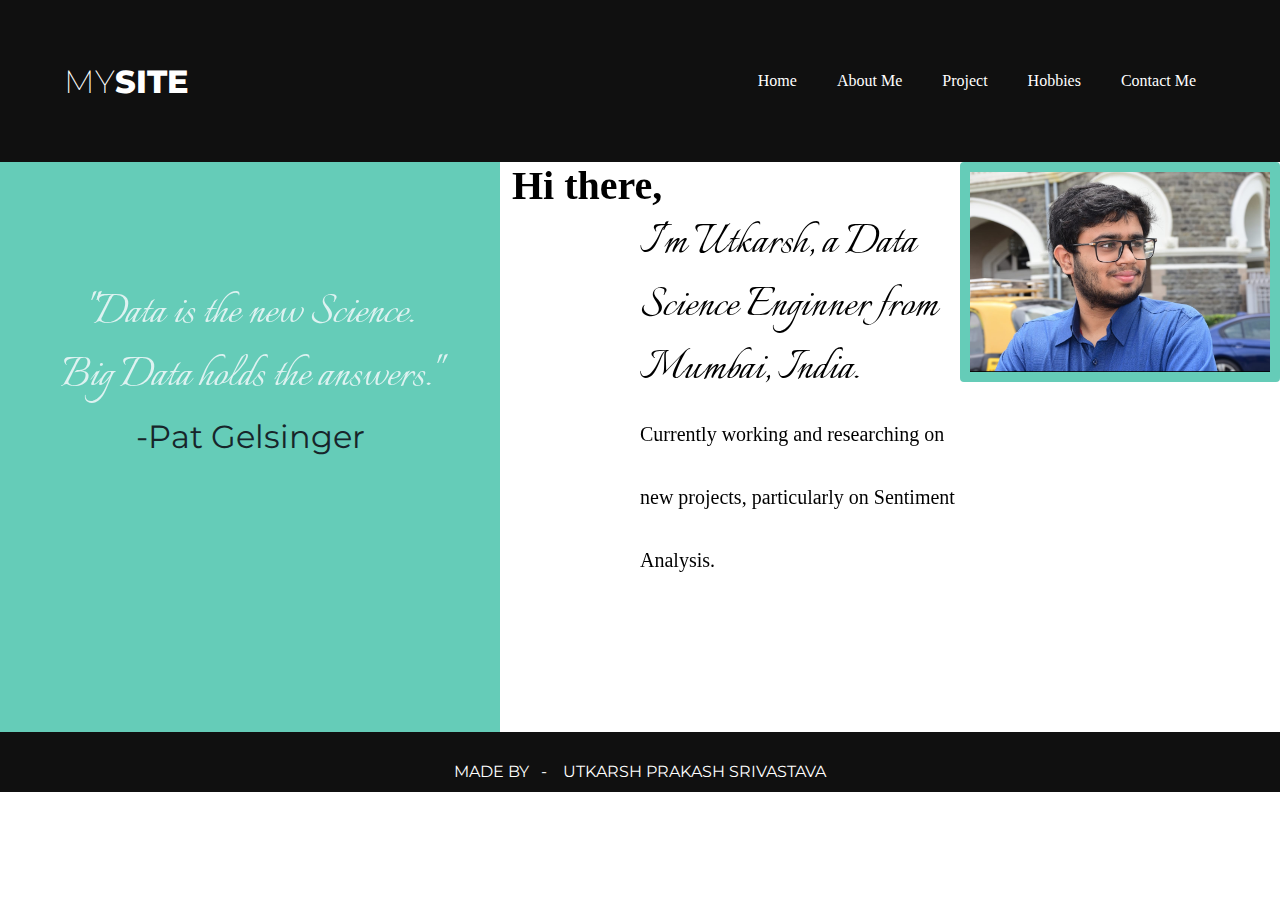
<file: index.html>
<!DOCTYPE html>
<html>
    <head>
        <link href="https://fonts.googleapis.com/css2?family=Montserrat:wght@400;800&display=swap" rel="stylesheet">
        <link href="https://fonts.googleapis.com/css2?family=Italianno&display=swap" rel="stylesheet">
        <link rel="stylesheet" type="text/css" href="css\home.css">

        <title>My Website</title>
    </head>
   <body>
       <div class="header">
            <div class="inner_header">
                <div class ="logo_container">
                    <h1>MY<span>SITE</span></h1>
                </div>


                <ul class=" navigation">
                    <a href="index.html"><li>Home</li></a>
                    <a href="AboutMe.html"><li>About Me</li></a>
                    <a href="projects.html"><li>Project</li></a>
                    <a href="hobbies.html"><li>Hobbies</li></a>
                    <a href="contact.html"><li>Contact Me</li></a>

                </ul>
                
            </div>
       </div>

       <div class="main">
           <h3>
               Hi there, 
           </h3>
           
        <p>I'm Utkarsh, a  Data Science Enginner from Mumbai, India.  
            <br><span>Currently working and researching on new projects, particularly on 
            Sentiment Analysis. 
            </span>


        </p>
        
    </div>

       <img id = "picture" src="img\pic.jpeg" alt="profile picture" >

       <div class = "sidenav">
        <p>
            "Data is the new Science.
            <br>
            Big Data holds the answers."
            <br>
            <span>
                -Pat Gelsinger
            </span>
        </p>
    </div>

    

  
    
    

       <div class="footer">
        <p> MADE BY &ensp;- &ensp; UTKARSH PRAKASH SRIVASTAVA</p>
    </div>

    
        
        

   </body>

        

    
</html>
</file>
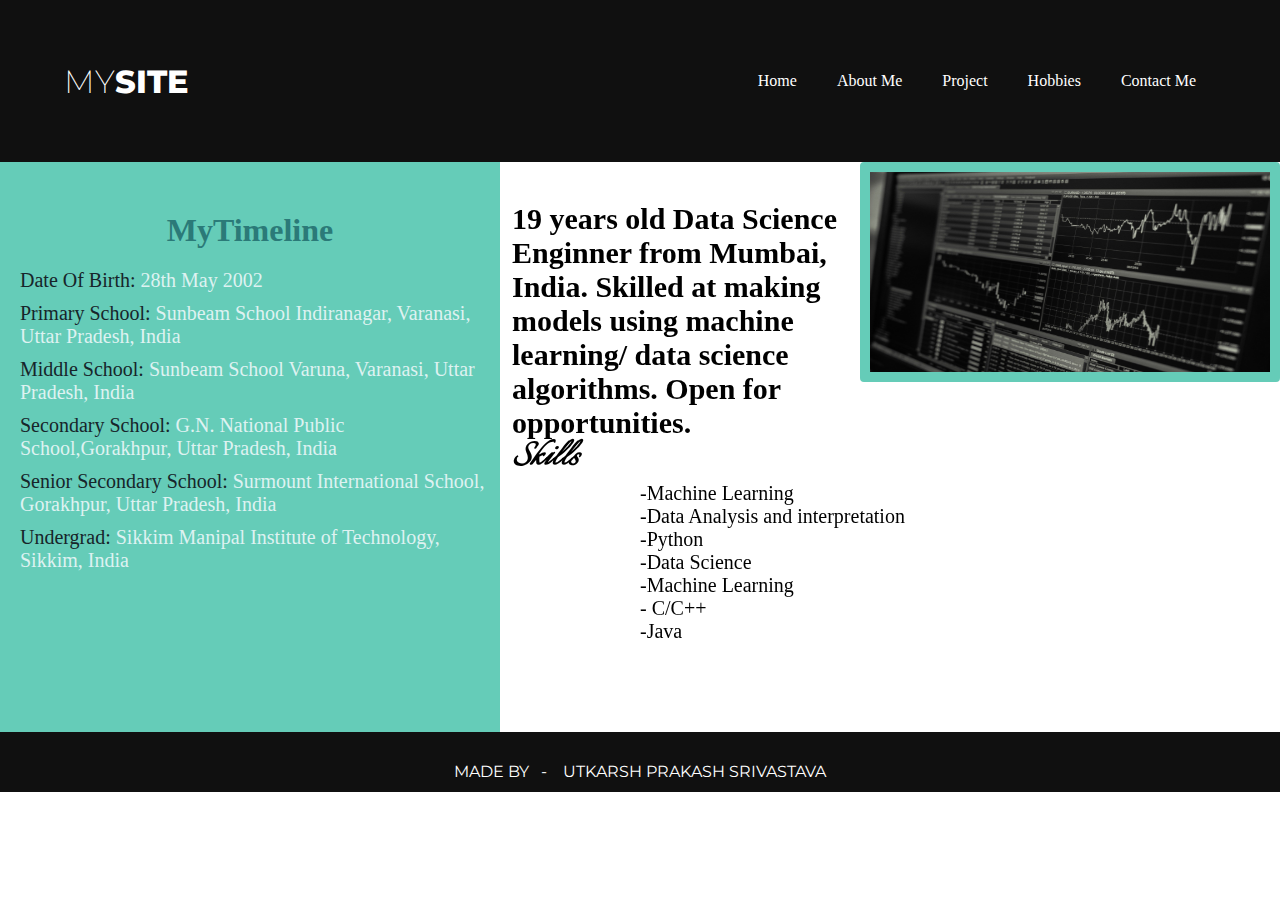
<file: AboutMe.html>
<!DOCTYPE html>
<html>
    <head>
        <link href="https://fonts.googleapis.com/css2?family=Montserrat:wght@400;800&display=swap" rel="stylesheet">
        <link href="https://fonts.googleapis.com/css2?family=Italianno&display=swap" rel="stylesheet">
        <link rel="stylesheet" type="text/css" href="css\AboutMe.css">

        <title>My Website</title>
    </head>
   <body>
       <div class="header">
            <div class="inner_header">
                <div class ="logo_container">
                    <h1>MY<span>SITE</span></h1>
                </div>


                <ul class=" navigation">
                    <a href="index.html"><li>Home</li></a>
                    <a href="AboutMe.html"><li>About Me</li></a>
                    <a href="projects.html"><li>Project</li></a>
                    <a href="hobbies.html"><li>Hobbies</li></a>
                    <a href="contact.html"><li>Contact Me</li></a>

                </ul>
                
            </div>
       </div>

       <img id = "picture" src="img\stock-1863880_1920.jpg" alt="ai" >
       <div class="main">
           <h4>19 years old Data Science Enginner from Mumbai, India. Skilled at making models using machine learning/ data science 
               algorithms. Open for opportunities.
           </h4>
           <h3>
               <i>Skills</i>
           </h3>
           <p>
            
                     -Machine Learning
                     <br>
                     -Data Analysis and interpretation
                     <br>
                     -Python
                     <br> 
                     -Data Science
                     <br>
                     -Machine Learning
                     <br>
                     - C/C++
                      <br>
                     -Java
                 
        
           </p>




        
    </div>

       
       <div class = "sidenav">
        <h1> My<span>Timeline</span></h1>
        <p>Date Of Birth: <span>28th May 2002</span></p>
        <p> Primary School: <span>Sunbeam School Indiranagar, Varanasi, Uttar Pradesh, India </span></p>
        <p> Middle School: <span>Sunbeam School Varuna, Varanasi, Uttar Pradesh, India </span></p>
        <p> Secondary School: <span>G.N. National Public School,Gorakhpur, Uttar Pradesh, India </span></p>
        <p> Senior Secondary School: <span>Surmount International School, Gorakhpur, Uttar Pradesh, India </span></p>
        <p> Undergrad: <span>Sikkim Manipal Institute of Technology, Sikkim, India </span></p>
    </div>


    


    

  
    
    

       <div class="footer">
        <p> MADE BY &ensp;- &ensp; UTKARSH PRAKASH SRIVASTAVA</p>
    </div>

    

   </body>   
    
</html>
</file>
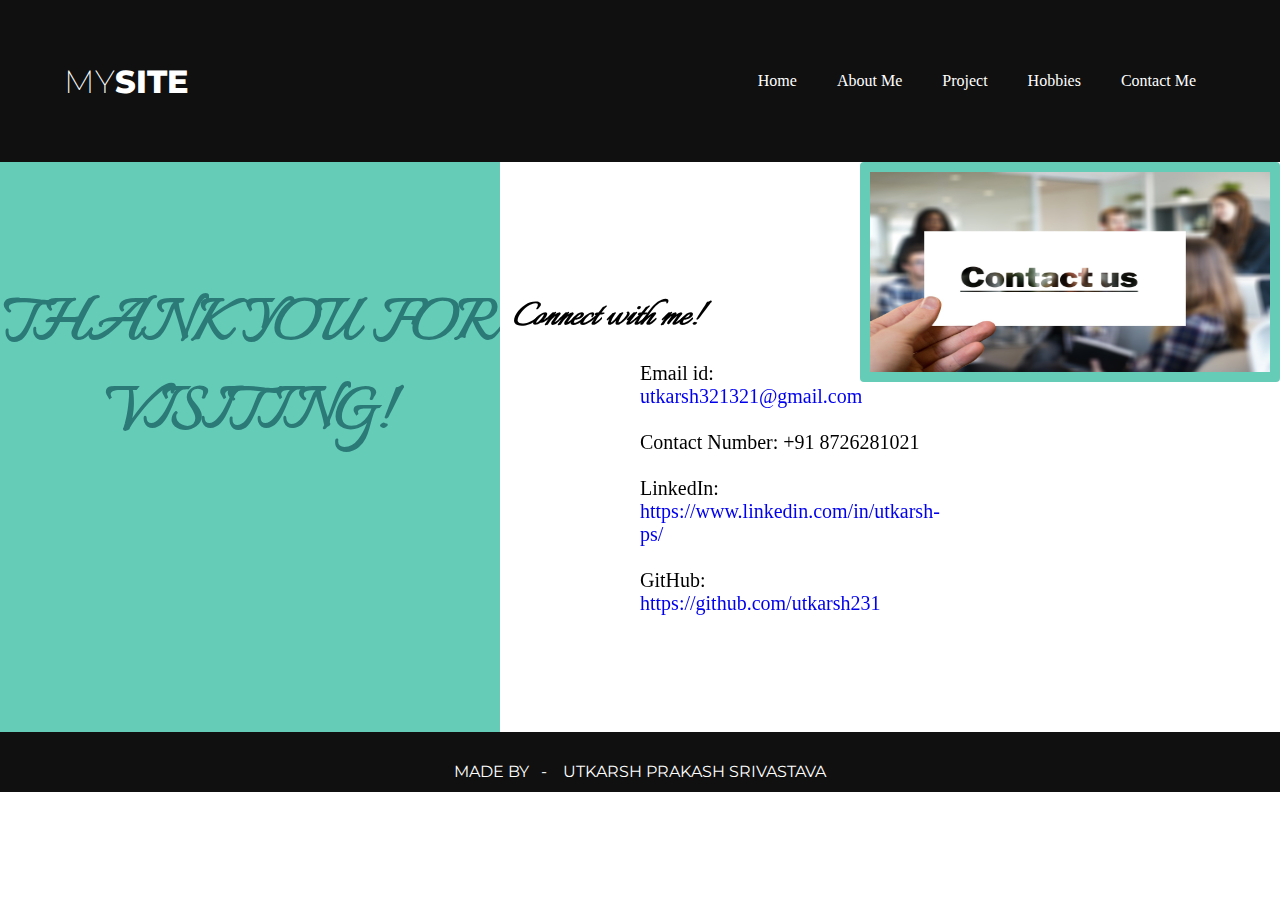
<file: contact.html>
<!DOCTYPE html>
        <html>
            <head>
                <link href="https://fonts.googleapis.com/css2?family=Montserrat:wght@400;800&display=swap" rel="stylesheet">
                <link href="https://fonts.googleapis.com/css2?family=Italianno&display=swap" rel="stylesheet">
                <link rel="stylesheet" type="text/css" href="css\contact.css">
        
                <title>My Website</title>
            </head>
           <body>
               <div class="header">
                    <div class="inner_header">
                        <div class ="logo_container">
                            <h1>MY<span>SITE</span></h1>
                        </div>
        
        
                        <ul class=" navigation">
                            <a href="index.html"><li>Home</li></a>
                            <a href="AboutMe.html"><li>About Me</li></a>
                            <a href="projects.html"><li>Project</li></a>
                            <a href="hobbies.html"><li>Hobbies</li></a>
                            <a href="contact.html"><li>Contact Me</li></a>
        
                        </ul>
                        
                    </div>
               </div>
        
               <img id = "picture" src="img\contact-2860030_1920.jpg" alt="contact" >
               
               <div class="main">
                  
                   <h3>
                       <i>Connect with me!</i>
                   </h3>
                   <p>
                    
                              Email id: <span><a href="utkarsh321321@gmail.com"> utkarsh321321@gmail.com</a></span>
                             <br>
                             <br>
                             Contact Number: <span>+91 8726281021</span>
                             <br>
                             <br>
                             
                             LinkedIn: <span><a href="https://www.linkedin.com/in/utkarsh-ps/"> https://www.linkedin.com/in/utkarsh-ps/</a></span>
                            <br>
                            <br>
                             GitHub: <span><a href="https://github.com/utkarsh231"> https://github.com/utkarsh231</a></span>

                  </p>
        

                
            </div>
        
            
               <div class = "sidenav">
                <h1> THANK YOU FOR VISITING! </h1>
               
            </div>
        
        
    
        
               <div class="footer">
                <p> MADE BY &ensp;- &ensp; UTKARSH PRAKASH SRIVASTAVA</p>
            </div>
        
            
        
           </body>   
            
        </html>
</file>
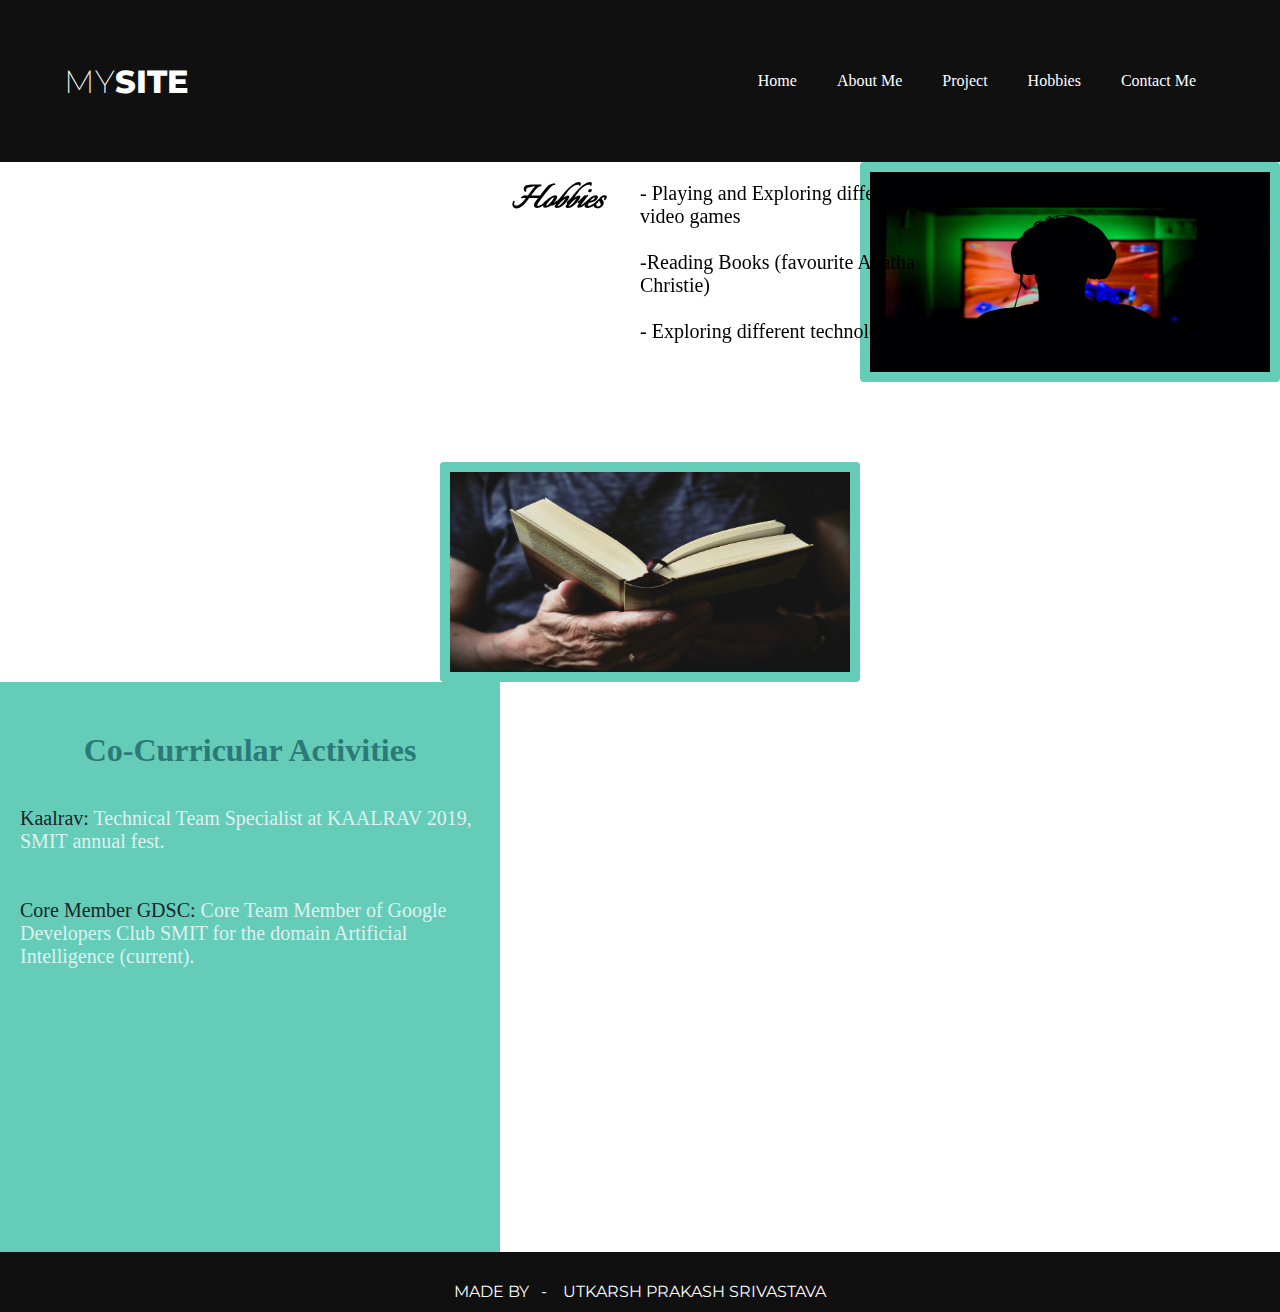
<file: hobbies.html>
<!DOCTYPE html>
        <html>
            <head>
                <link href="https://fonts.googleapis.com/css2?family=Montserrat:wght@400;800&display=swap" rel="stylesheet">
                <link href="https://fonts.googleapis.com/css2?family=Italianno&display=swap" rel="stylesheet">
                <link rel="stylesheet" type="text/css" href="css\hobbies.css">
        
                <title>My Website</title>
            </head>
           <body>
               <div class="header">
                    <div class="inner_header">
                        <div class ="logo_container">
                            <h1>MY<span>SITE</span></h1>
                        </div>
        
        
                        <ul class=" navigation">
                            <a href="index.html"><li>Home</li></a>
                            <a href="AboutMe.html"><li>About Me</li></a>
                            <a href="projects.html"><li>Project</li></a>
                            <a href="hobbies.html"><li>Hobbies</li></a>
                            <a href="contact.html"><li>Contact Me</li></a>
        
                        </ul>
                        
                    </div>
               </div>
        
               <img id = "picture" src="img\pcgames.jpg" alt="games" >
               <img id = "picture2" src="img\book.jpg" alt ="books">
               <div class="main">
                  
                   <h3>
                       <i>Hobbies</i>
                   </h3>
                   <p>
                    
                             - Playing and Exploring different video games
                             <br>
                             <br>
                             -Reading Books (favourite Agatha Christie)
                             <br>
                             <br>
                             - Exploring different technologies
                             
                             
                         
                
                   </p>
        

                
            </div>
        
            
               <div class = "sidenav">
                <h1> Co-Curricular Activities</span></h1>
                <br>
                <p>Kaalrav: <span>Technical Team Specialist at KAALRAV 2019, SMIT annual fest. </span></p>
                <br>
                <br>
                <p> Core Member GDSC: <span>Core Team Member of Google Developers Club SMIT for the domain Artificial Intelligence (current).  </span></p>
               
            </div>
        
        
    
        
               <div class="footer">
                <p> MADE BY &ensp;- &ensp; UTKARSH PRAKASH SRIVASTAVA</p>
            </div>
        
            
        
           </body>   
            
        </html>
</file>
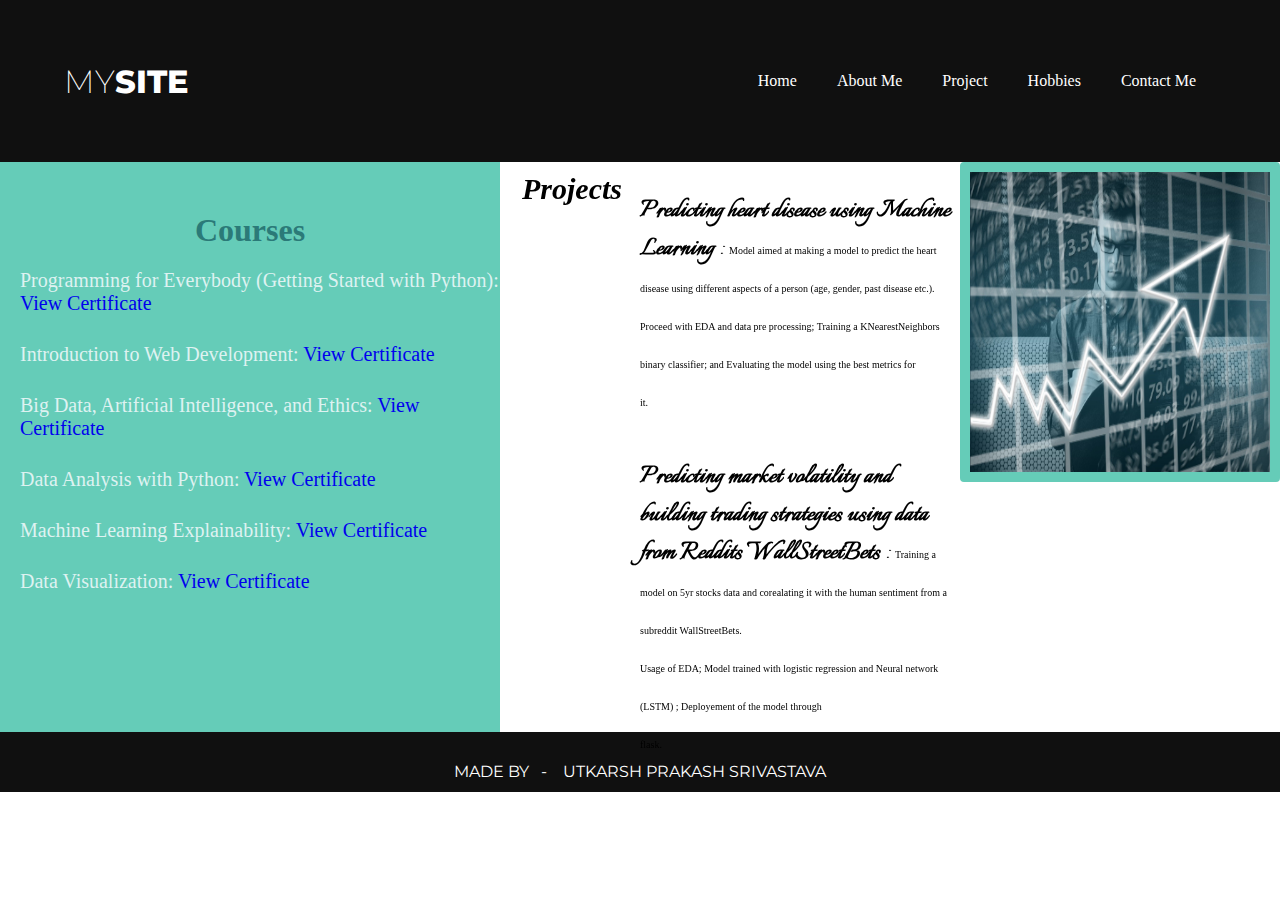
<file: projects.html>
<!DOCTYPE html>
        <html>
            <head>
                <link href="https://fonts.googleapis.com/css2?family=Montserrat:wght@400;800&display=swap" rel="stylesheet">
                <link href="https://fonts.googleapis.com/css2?family=Italianno&display=swap" rel="stylesheet">
                <link rel="stylesheet" type="text/css" href="css\projects.css">
        
                <title>My Website</title>
            </head>
           <body>
               <div class="header">
                    <div class="inner_header">
                        <div class ="logo_container">
                            <h1>MY<span>SITE</span></h1>
                        </div>
        
        
                        <ul class=" navigation">
                            <a href="index.html"><li>Home</li></a>
                            <a href="AboutMe.html"><li>About Me</li></a>
                            <a href="projects.html"><li>Project</li></a>
                            <a href="hobbies.html"><li>Hobbies</li></a>
                            <a href="contact.html"><li>Contact Me</li></a>
        
                        </ul>
                        
                    </div>
               </div>
        
               <img id = "picture" src="img\stock.jpg" alt="stock" >
               <div class="main">
                   
                   <h3>
                       <i>Projects</i>
                   </h3>
                   <p>
                       <b>Predicting heart disease using Machine Learning</b> : 
                       <span> Model aimed at making a model to predict the heart disease using different
                       aspects of a person (age, gender, past disease etc.). 
                       <br>
                       Proceed with EDA and data pre processing; Training a KNearestNeighbors binary classifier;
                       and Evaluating the model using the best metrics for it.
                       </span>
                       <br>
                       <br>

                       <b> Predicting market volatility and building trading strategies using data from Reddits WallStreetBets </b> :
                       <span>
                       Training a model on 5yr stocks data and corealating it with the 
                       human sentiment from a subreddit WallStreetBets. 
                       <br>
                       Usage of EDA; Model trained with logistic regression and Neural network (LSTM)
                        ; Deployement of the model through flask.
                        </span>
                    
                             
                         
                
                   </p>
        
        
        
        
                
            </div>
        
               
               <div class = "sidenav">
                <h1> Courses </h1>
                <p>Programming for Everybody (Getting Started with Python): <span><a href="https://www.coursera.org/account/accomplishments/certificate/AMC47DEEE5QC">View Certificate</a></span></p>
                <br>
                <p>Introduction to Web Development: <span><a href="https://www.coursera.org/account/accomplishments/certificate/QNM53DVL4F6S"> View Certificate </a> </span></p>
                <br>
                <p>Big Data, Artificial Intelligence, and Ethics: <span><a href="https://www.coursera.org/account/accomplishments/certificate/MEXFHNDS4P2H
                    "> View Certificate</a> </span></p>
                    <br>
                <p> Data Analysis with Python: <span><a href="https://www.coursera.org/account/accomplishments/certificate/5JV3JHMKSZYB"> View Certificate</a> </span></p>
                <br>
                <p> Machine Learning Explainability: <span><a href="https://www.kaggle.com/learn/certification/utkarshps/machine-learning-explainability"> View Certificate </a> </span></p>
                <br>
                <p> Data Visualization: <span><a href="https://www.kaggle.com/learn/certification/utkarshps/data-visualization">View Certificate </a> </span></p>
            </div>
        
        
            
        
        
            
        
          
            
            
        
               <div class="footer">
                <p> MADE BY &ensp;- &ensp; UTKARSH PRAKASH SRIVASTAVA</p>
            </div>
        
            
        
           </body>   
            
        </html>
</file>
